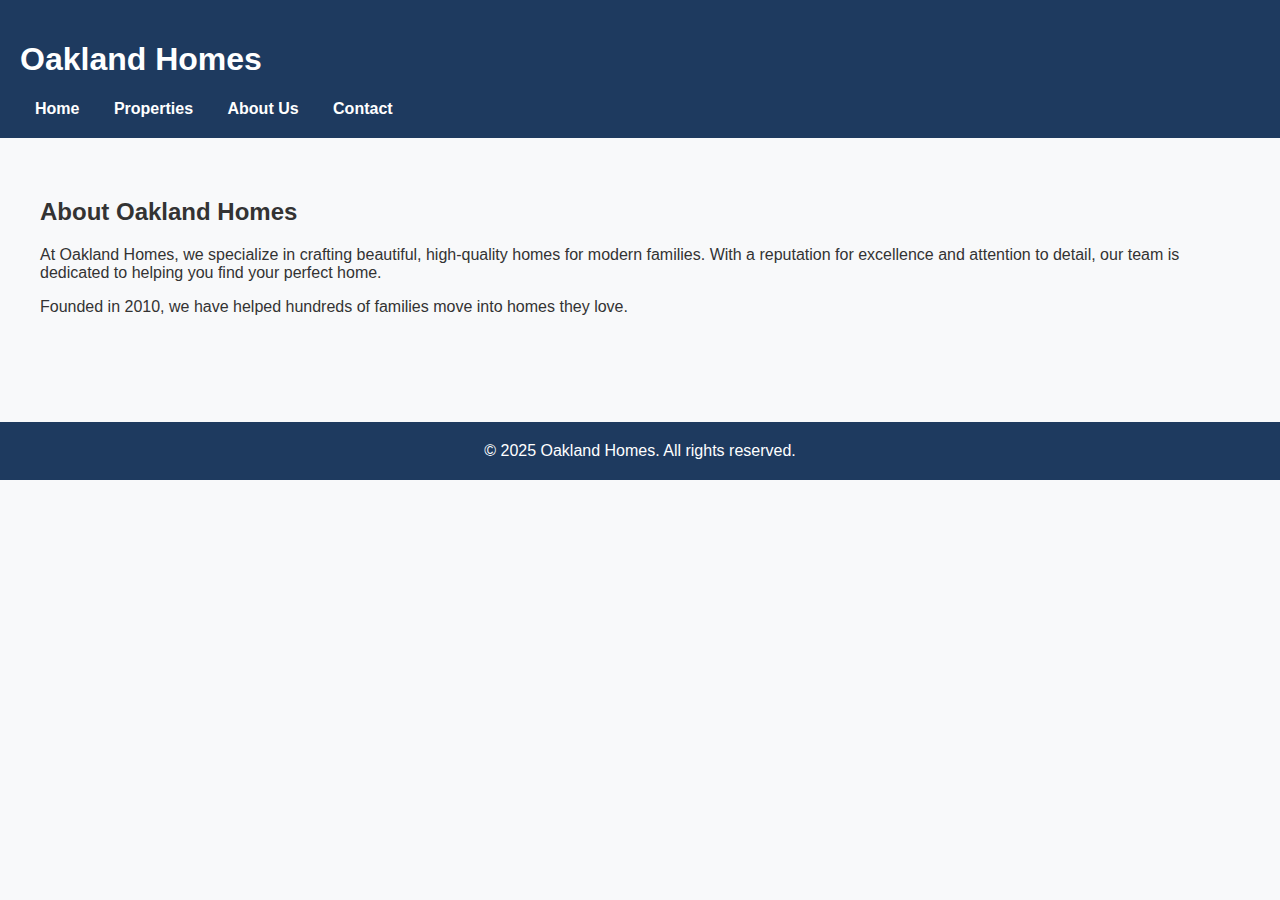
<file: about.html>
<!DOCTYPE html>
<html lang="en">
<head>
  <meta charset="UTF-8" />
  <title>About Us - Oakland Homes</title>
  <link rel="stylesheet" href="styles.css" />
</head>
<body>
  <header>
    <h1>Oakland Homes</h1>
    <nav>
      <a href="index.html">Home</a>
      <a href="products.html">Properties</a>
      <a href="about.html">About Us</a>
      <a href="contact.html">Contact</a>
    </nav>
  </header>

  <div class="container">
    <h2>About Oakland Homes</h2>
    <p>At Oakland Homes, we specialize in crafting beautiful, high-quality homes for modern families. With a reputation for excellence and attention to detail, our team is dedicated to helping you find your perfect home.</p>
    <p>Founded in 2010, we have helped hundreds of families move into homes they love.</p>
  </div>

  <footer>
    &copy; 2025 Oakland Homes. All rights reserved.
  </footer>
</body>
</html>
</file>
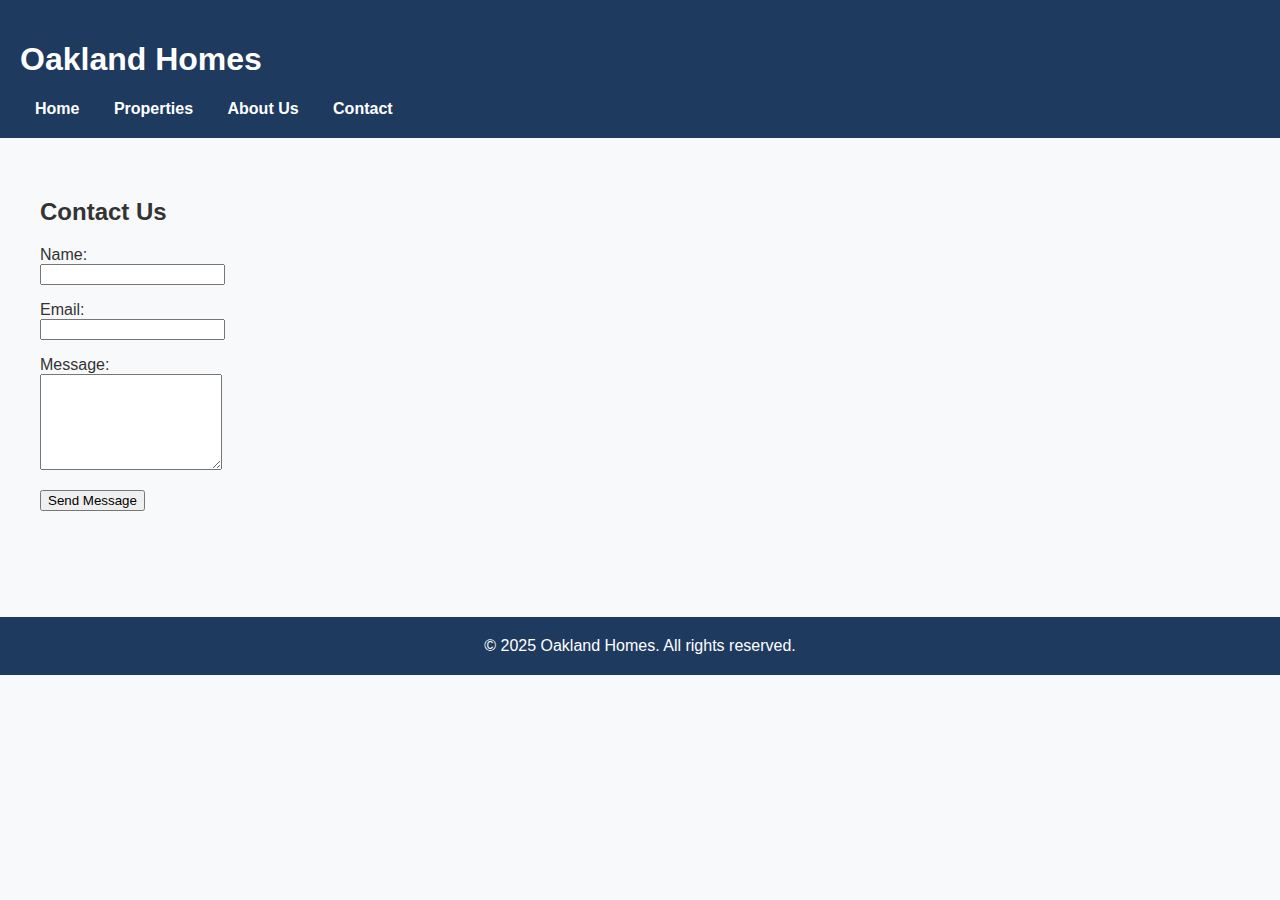
<file: contact.html>
<!DOCTYPE html>
<html lang="en">
<head>
  <meta charset="UTF-8" />
  <title>Contact - Oakland Homes</title>
  <link rel="stylesheet" href="styles.css" />
</head>
<body>
  <header>
    <h1>Oakland Homes</h1>
    <nav>
      <a href="index.html">Home</a>
      <a href="products.html">Properties</a>
      <a href="about.html">About Us</a>
      <a href="contact.html">Contact</a>
    </nav>
  </header>

  <div class="container">
    <h2>Contact Us</h2>
    <form>
      <p><label>Name:<br /><input type="text" name="name" /></label></p>
      <p><label>Email:<br /><input type="email" name="email" /></label></p>
      <p><label>Message:<br /><textarea name="message" rows="6"></textarea></label></p>
      <p><button type="submit">Send Message</button></p>
    </form>
  </div>

  <footer>
    &copy; 2025 Oakland Homes. All rights reserved.
  </footer>
</body>
</html>
</file>
<file: styles.css>
/* styles.css */
body {
  font-family: 'Segoe UI', sans-serif;
  margin: 0;
  background-color: #f8f9fa;
  color: #333;
}

header {
  background-color: #1e3a5f;
  color: white;
  padding: 20px;
}

nav a {
  margin: 0 15px;
  color: white;
  text-decoration: none;
  font-weight: bold;
}

.hero {
  background-image: url('https://via.placeholder.com/1600x600');
  background-size: cover;
  background-position: center;
  height: 60vh;
  display: flex;
  align-items: center;
  justify-content: center;
  color: white;
  font-size: 2rem;
  font-weight: bold;
}

.container {
  padding: 40px;
}

.card {
  background: white;
  border: 1px solid #ccc;
  padding: 20px;
  margin-bottom: 30px;
  border-radius: 6px;
}

footer {
  background-color: #1e3a5f;
  color: white;
  text-align: center;
  padding: 20px;
  margin-top: 50px;
}
</file>
